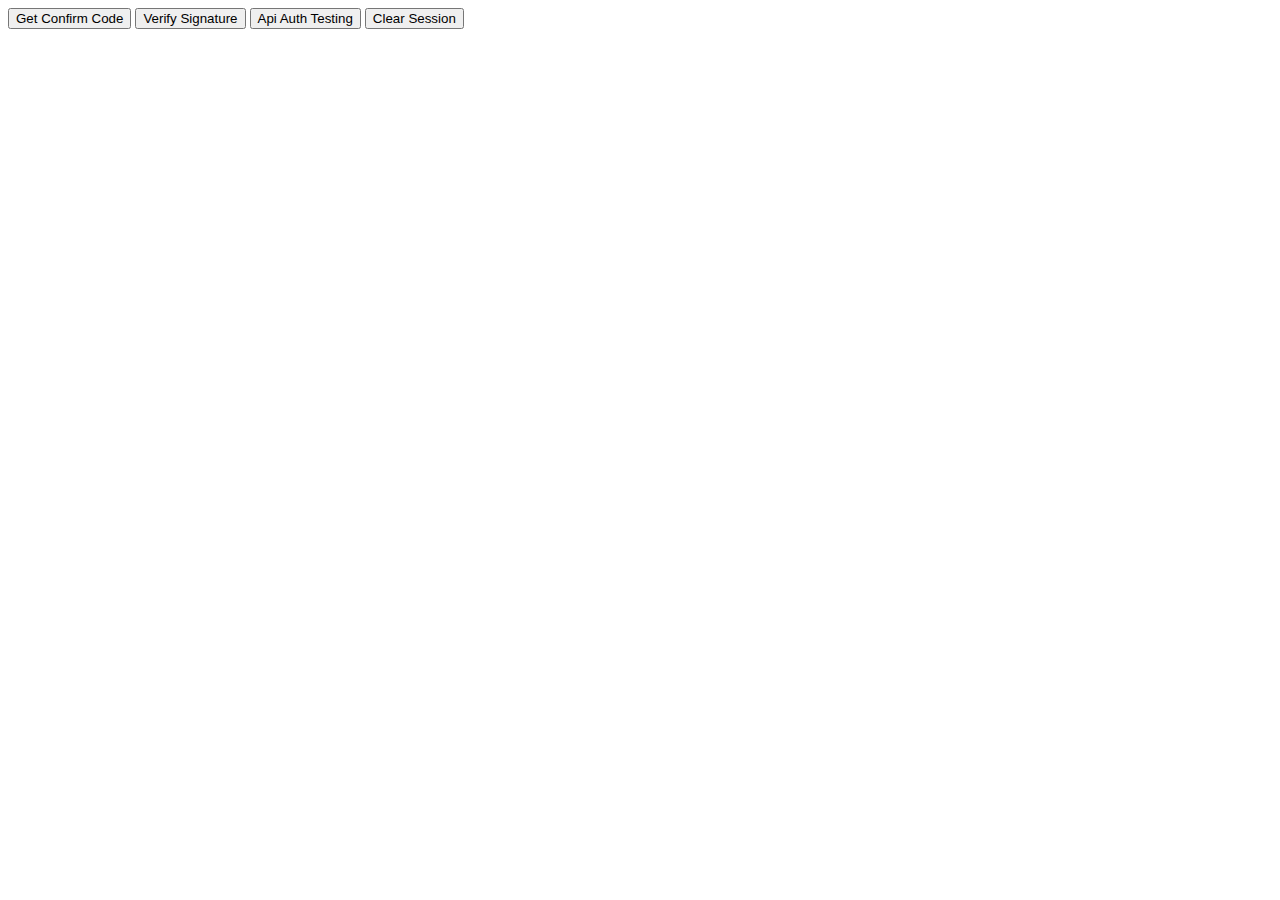
<file: test.html>
<html>
<head>

</head>
<body>
<button class="get">Get Confirm Code</button>
<button class="verify">Verify Signature</button>
<button class="testapi">Api Auth Testing</button>
<button class="reset">Clear Session</button>

<script src="https://cdnjs.cloudflare.com/ajax/libs/jquery/3.3.1/jquery.min.js"></script>
<script type="text/javascript">
  let domain = ""; 
  let confirmcode = null;
  let signature = null;
  let access_token = null;

  // Detect metamask
  if (web3) {
    console.log("web3 is detected.");
  } else {
    alert("No web3 detected. Please install metamask");
  }

  $('.get').on('click', function () {
    if (web3.eth.accounts[0]) {
      $.get(domain + '/api/auth/' + web3.eth.accounts[0], (res) => {
        confirmcode = res;

        // Call metamask to sign
        const from = web3.eth.accounts[0];
        const params = [confirmcode, from];
        const method = 'eth_signTypedData';
        web3.currentProvider.sendAsync({
          method,
          params,
          from
        }, async (err, result) => {
          if (err) {
            return console.error(err);
          }
          if (result.error) {
            return console.error(result.error);
          }

          signature = result.result;
        });
      });
    }
  });

  $('.verify').on('click', function() {
    if (confirmcode !== null && signature !== null){
      $.post(domain + '/api/auth/' + confirmcode[1].value + '/' + signature, (res) => {
        if (res.success) {
          access_token = res.token;
          console.log("EthAuth Success")
          console.log("Your JWT token: " + access_token)
        } else {
          console.log("EthAuth Failed")
        }
      });
    }
  });

  $('.testapi').on('click', function() {
    $.ajax({
      url: domain + '/api/user',
      type: "GET",
      success: function(data) {
        if (data.success)
          alert(data.message);
        else
          alert("undefined")
      }
    });
  });

  $('.reset').on('click', function() {
    $.ajax({
      url: domain + '/api/logout',
      type: "post",
      success: function(data) {
        alert("clear");
      }
    });
  });
</script>

</body>
</html>
</file>
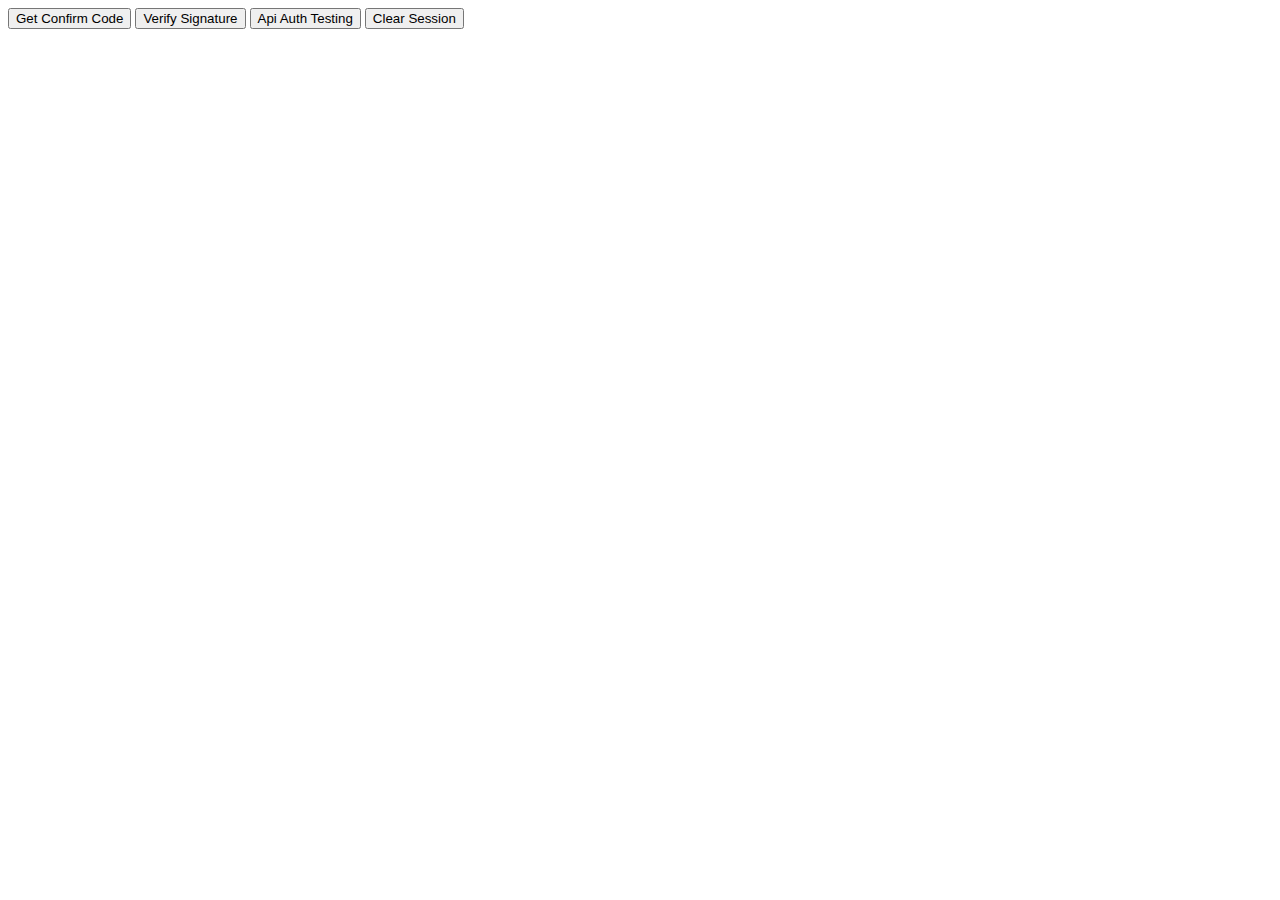
<file: src/test.html>
<html>
  <body>
    <button class="get">Get Confirm Code</button>
    <button class="verify">Verify Signature</button>
    <button class="testapi">Api Auth Testing</button>
    <button class="reset">Clear Session</button>

    <script src="https://cdnjs.cloudflare.com/ajax/libs/jquery/3.3.1/jquery.min.js"></script>
    <script src="js/test.js"></script>
  </body>
</html>
</file>
